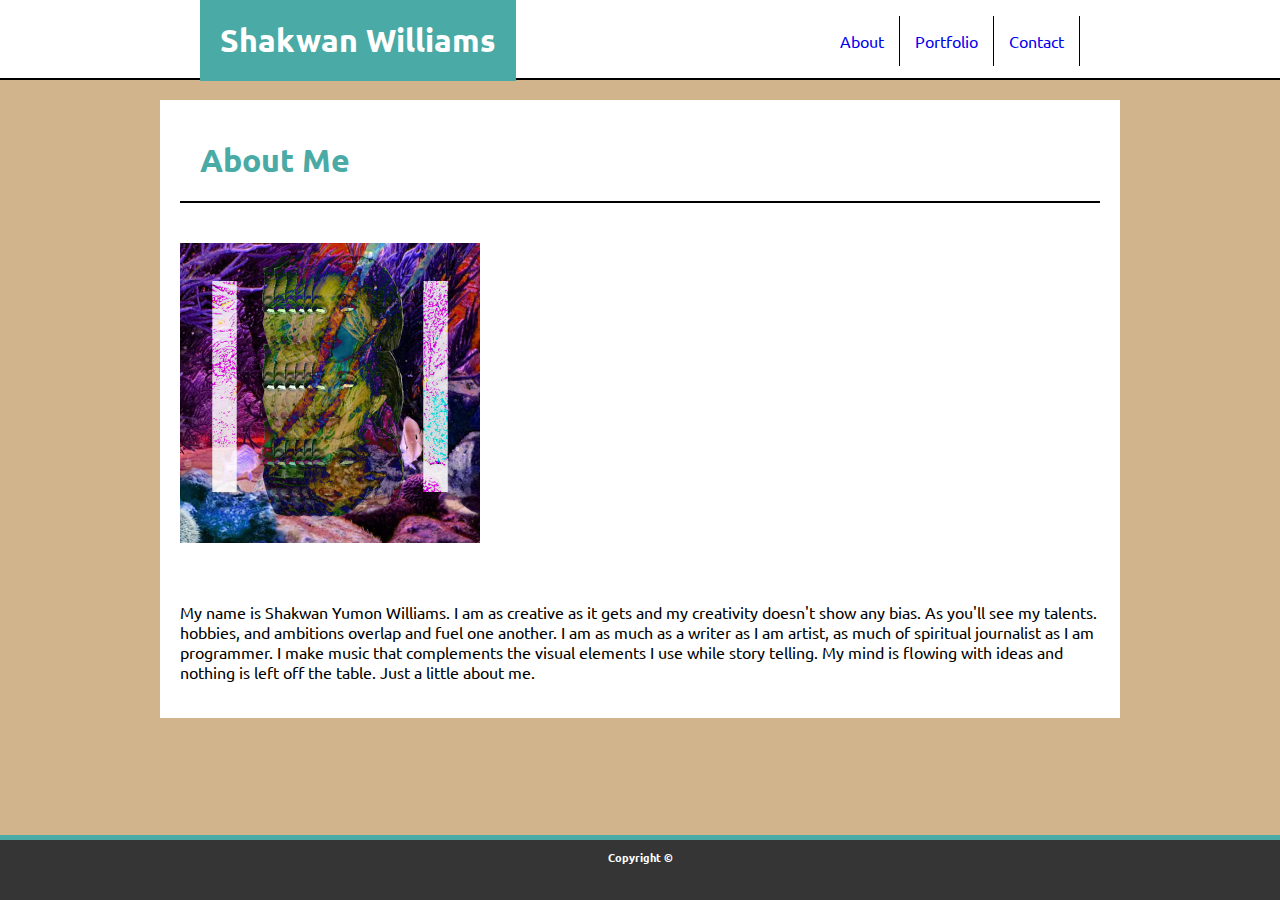
<file: index.html>
<!DOCTYPE html>
<html lang="en">
<head>
    <meta charset="UTF-8">
    <meta name="viewport" content="width=device-width, initial-scale=1.0">
    <meta http-equiv="X-UA-Compatible" content="ie=edge">
    <title>Shakwan Williams Portfolio</title>
    <link rel="stylesheet" type="text/css" href="assets/css/style.css">
    <link href="https://fonts.googleapis.com/css?family=Ubuntu" rel="stylesheet">
</head>
<body>
    <header>
        <h1 class="title">Shakwan Williams</h1>
        <nav>
            <ul class="navmenu">
                <a class="li" href="index.html">About</a>
                <a class="li" href="portfolio.html">Portfolio</a>
                <a class="li" href="contact.html">Contact </a>
            </ul>
        </nav>
    </header>

    <section>
        <h1 class="blborder">About Me</h1>
        <img src="assets/images/infinite.jpg" alt="infinite" height="300px" widht="300px"> 
        <p class="text"> My name is Shakwan Yumon Williams. I am as creative as it gets and my creativity doesn't show any bias. As you'll see
            my talents. hobbies, and ambitions overlap and fuel one another. I am as much as a writer as I am artist, as much of spiritual journalist
            as I am programmer. I make music that complements the visual elements I use while story telling. My mind is flowing with ideas and nothing is 
            left off the table. Just a little about me.  
        </p>
    </section>

    <footer class="center">
        <h2>Copyright &copy;</h2>
    </footer>
    
</body>
</html>
</file>
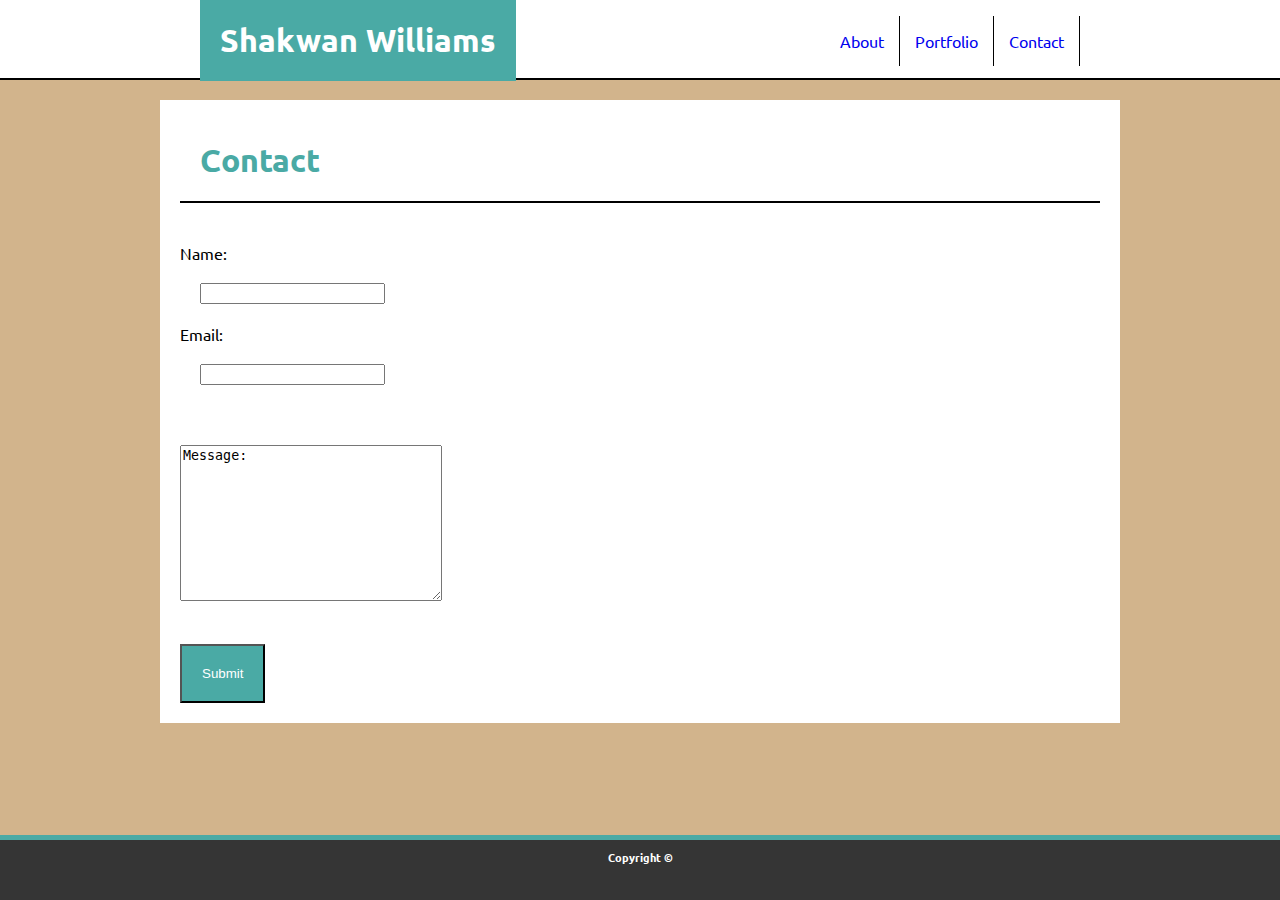
<file: contact.html>
<!DOCTYPE html>
<html lang="en">
<head>
    <meta charset="UTF-8">
    <meta name="viewport" content="width=device-width, initial-scale=1.0">
    <meta http-equiv="X-UA-Compatible" content="ie=edge">
    <title>Shakwan Williams Portfolio</title>
    <link rel="stylesheet" type="text/css" href="assets/css/style.css">
    <link href="https://fonts.googleapis.com/css?family=Ubuntu" rel="stylesheet">
</head>
<body>
    <header>
        <h1 class="title">Shakwan Williams</h1>
        <nav>
            <ul class="navmenu">
                <a class="li" href="index.html">About</a>
                <a class="li" href="portfolio.html">Portfolio</a>
                <a class="li" href="contact.html">Contact</a>
            </ul>
        </nav>
    </header>

    <section>
        <h1 class="blborder">Contact</h1>
        <form class="textinput">
            Name:<br>
            <input style="margin: 20px" type="text" name="Name"><br>
            Email:<br>
            <input style="margin: 20px" type="text" name="Email">
            
            
        </form>
        <form>
        <textarea class="messageinput" name="message" rows="10" cols="30">Message:
        </textarea>
        <input class="submit" type="submit" value="Submit">
        </form>

    </section>

    <footer class="center">
        <h2>Copyright &copy;</h2>
    </footer>
    
</body>
</html>
</file>
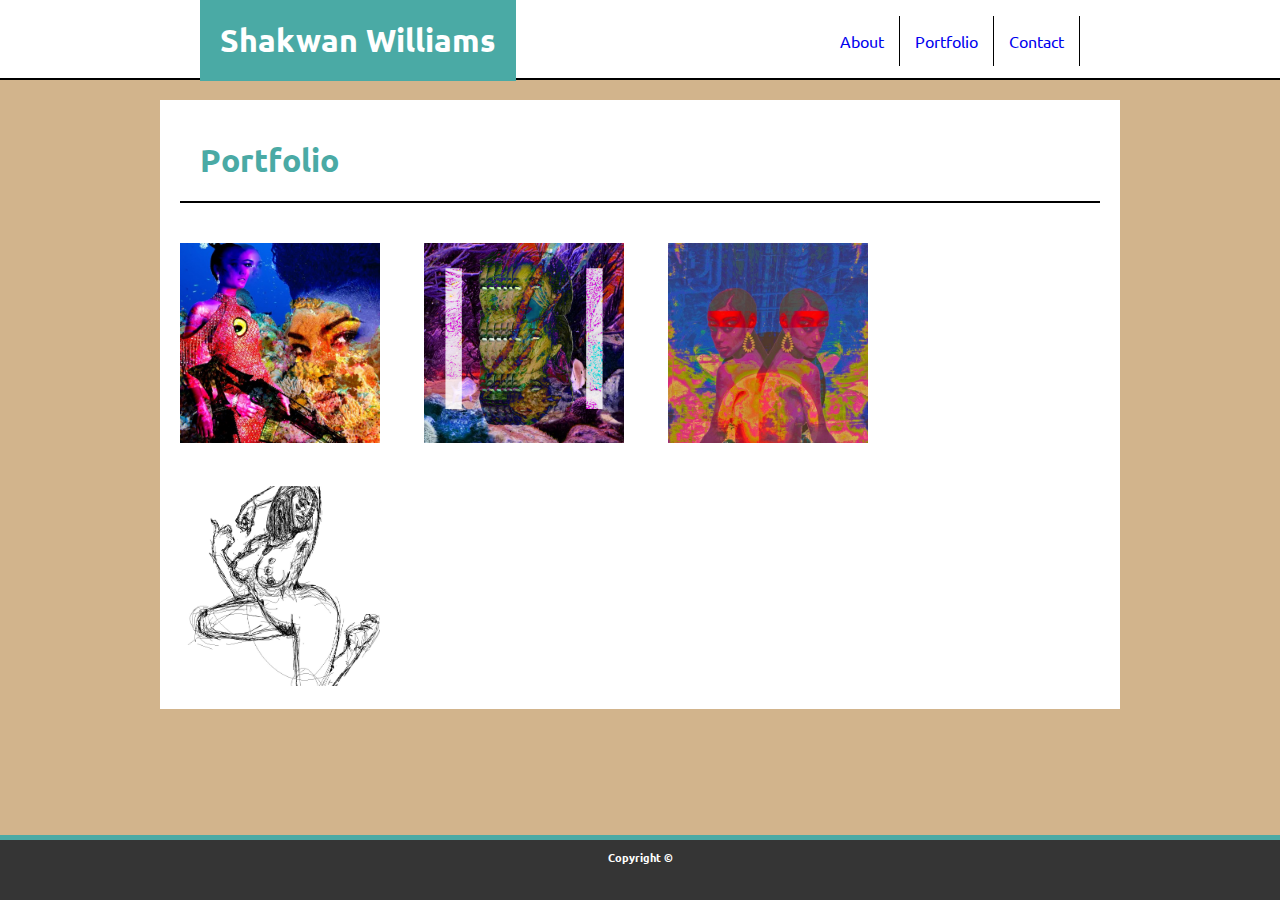
<file: portfolio.html>
<!DOCTYPE html>
<html lang="en">
<head>
    <meta charset="UTF-8">
    <meta name="viewport" content="width=device-width, initial-scale=1.0">
    <meta http-equiv="X-UA-Compatible" content="ie=edge">
    <title>Shakwan Williams Portfolio</title>
    <link rel="stylesheet" type="text/css" href="assets/css/style.css">
    <link href="https://fonts.googleapis.com/css?family=Ubuntu" rel="stylesheet">
</head>
<body>
    <header>
        <h1 class="title">Shakwan Williams</h1>
        <nav>
            <ul class="navmenu">
                <a class="li" href="index.html">About</a>
                <a class="li" href="portfolio.html">Portfolio</a>
                <a class="li" href="contact.html">Contact</a>
            </ul>
        </nav>
    </header>

    <section>
        <h1 class="blborder">Portfolio</h1>
        <img style="position: relative" src="assets/images/aquaspace.jpg" alt="aquaspace" height="200px" width="200px">
            <!--<h1 class="picturebox">AQUASPACE</h1>-->
        </img>
        <img atyle="position: relative" src="assets/images/infinite.jpg" alt="infinite" height="200px" width="200px">
            <!--<h1 class="picturebox">INFINITE</h1>-->
        </img>
        <img src="assets/images/zetaprincess.jpg" alt="zetaprincess" height="200px" width="200px"></img>
        <img src="assets/images/bathe.jpg" alt="bathe" height="200px" width="200px"></img>
    </section>

    <footer class="center">
        <h2>Copyright &copy;</h2>
    </footer>
    
</body>
</html>
</file>
<file: assets/css/style.css>
body{
    background: tan;
    overflow: auto;
    margin: 0px;
    position: relative;
    font-family: 'Ubuntu', sans-serif;
}
header{
    background:white;
    width: 100%;
    border-block-end: solid black 2px;
    height: 78px;
    margin: 0 auto;
    left:20px;
}

.title{
    float: left;
    background: #4aaaa5;
    padding: 20px;
    margin: 0;
    margin-left:200px;
    color:white;
}
ul {
    list-style: none;
    float:right;
    margin-right:200px;

}

.li{
    float:left;
    padding: 15px;
    border-right: solid black 1px; 
}

.navmenu {
    display: inline-block;
    right: 14px;

}

nav{
    width: 279.66;
}

section{
    margin: 0 auto;
    width: 960px;
    background: white;
    margin-top: 20px;
    overflow: auto;
    margin-bottom: 75px;

  
}

.text{
    padding:20px
}

.blborder{
    border-block-end: solid black 2px;
    padding:20px;
    margin: 20px;
    color:#4aaaa5;
}

footer{
    background: rgb(53, 53, 53);
    border-top: solid #4aaaa5 5px;
    position: fixed;
    bottom:0;
    width:100%;
    height:60px;   /* Height of the footer */
 
}

.center{
    text-align: center;
    color:white;
    font-size: 7px;
    bottom: 0;

}
 img{
     padding: 20px;
 }

 .textinput{
     padding: 20px;
 }

 .submit{
     float: none;
     position: relative;
     padding: 20px;
     margin:20px;
     background: #4aaaa5;
     color:white;   
 }

 .messageinput{
     margin: 20px;
     margin-right: 600px;
 }

 /*.picturebox{
     position: absolute;
 /* }   TRIED TO DO THE TEXT BOX OVER PICTURE  */

 a:link {
    text-decoration: none;
  }
  
  a:visited {
    text-decoration: none;
  }
</file>
